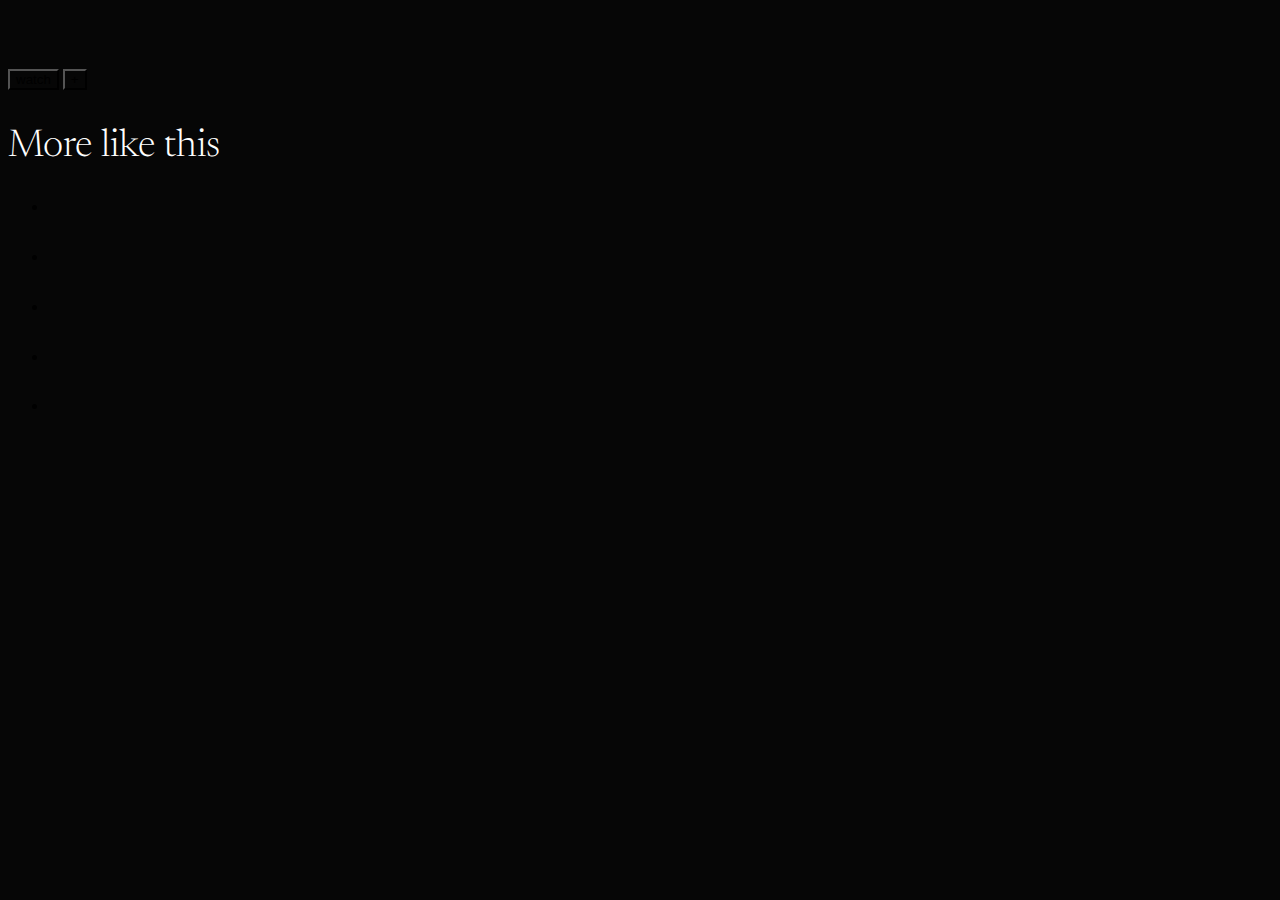
<file: Front/fiche_film.html>
<!DOCTYPE html>
<html lang="en">
<head>
    <meta charset="UTF-8">
    <meta name="viewport" content="width=device-width, initial-scale=1.0">
    <link rel="stylesheet" href="styles.css">
    <title>FlouFix</title>
</head>
<body>
    <main>
        <section id="part1">
            <article id="img_movie">
                <img class="backdrop">  <!-- backdrop pass -->
                <img class="blur">  <!-- carré noir effet fendu -->
            </article>
            <section id="info">
                <article id="info_film">
                    <h1 class="titres"></h1> <!--nom de film -->
                    <h6 class="titreside"></h6>  <!-- année  -->
                    <h6 class="note"></h6> <!--note -->
                </article>
                <article id="lecture">
                    <button  class="butviolet">watch</button>
                    <button class="butblanc">+</button>
                </article>
            </section>
        </section>
        <!-- divider -->
        <section id="part2">
            <article id="resume">
                <h4 class="genres"></h4> <!--genre-->
                <h7 class="overview"></h7> <!--overview-->
            </article>
            <article id="suggestion">
                <h2 class="titres2">More like this</h2>
                <ul id="propal"> <!--image movie poster and over tittle movie-->
                    <li><a><img class="poster"><h2 class="titres2"></h2></a></li>
                    <li><a><img class="poster"><h2 class="titres2"></h2></a></li>
                    <li><a><img class="poster"><h2 class="titres2"></h2></a></li>
                    <li><a><img class="poster"><h2 class="titres2"></h2></a></li>
                    <li><a><img class="poster"><h2 class="titres2"></h2></a></li>  
                </ul>
            </article>
        </section>
    </main>
</body>
</html>
</file>
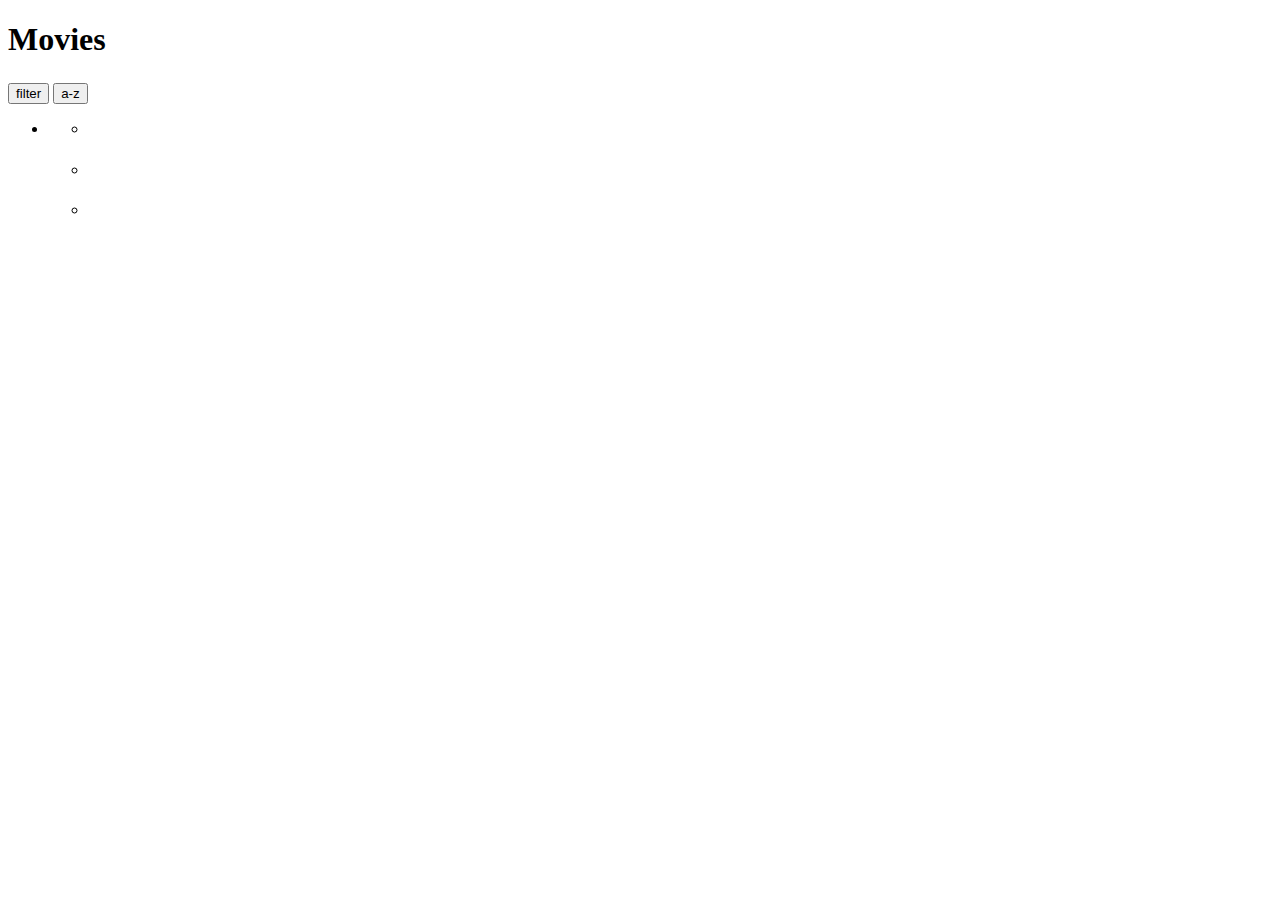
<file: Front/movies.html>
<!DOCTYPE html>
<html lang="en">
<head>
    <meta charset="UTF-8">
    <meta name="viewport" content="width=device-width, initial-scale=1.0">
    <title>Document</title>
</head>
<body>
    <main>
        <section id="movie1">
            <article id="infos">
                <h1 class="titres">Movies</h1>
                <h6 class="titreside"></h6>  <!--number of movies-->
            </article>
            <article id="lecture">
                <button class="butviolet">filter</button>
                <button class="butblanc">a-z</button>
            </article>
        </section>
        <!-- divider -->
        <section id="movie2">
        <ul> <!--display flex box-->
            <li>
                <ul>
                    <li><img class="poster"></li>
                </ul>
                <ul>
                    <li><h5 class="texte"></h5></li> <!--nom du film -->
                    <li><h5 class="texte"></h5></li> <!--tag ? note ?  -->
                </ul>
            </li>
<!-- end so on  -->
        </ul>
        </section>
    </main>
</body>
</html>
</file>
<file: Front/styles.css>
@import url('https://fonts.googleapis.com/css2?family=Inter:ital,opsz,wght@0,14..32,100..900;1,14..32,100..900&display=swap');

/* font-family: "Inter"; */

@import url('https://fonts.googleapis.com/css2?family=Inter:ital,opsz,wght@0,14..32,100..900;1,14..32,100..900&family=Newsreader:ital,opsz,wght@0,6..72,200..800;1,6..72,200..800&display=swap');

/* font-family: "Newsreader"
font-weight: 500; */

/* violet
color: 9003FF */

* {
    background-color: rgb(6, 6, 6);
}

.titres {
    font-family: "Newsreader", light;
    font-style: light;
    font-weight: 300;
    font-size: 4rem;
    color: white; 
}

.genres {
    font-family: "Newsreader";
    font-weight: 300;
    font-size: 1.8rem;
    color: white; 
}

.titres2 {
    font-family: "Newsreader";
    font-weight: 300;
    font-size: 2.4rem;
    color: white; 
}

.signin {
    font-family: "Newsreader";
    font-weight: 200;
    font-size: 2rem;
    color: white; 
}

.texte {
    font-family: "Newsreader";
    font-weight: 200;
    font-size: 1.3rem;
    color: white; 
}

.titreside {
    font-family: "Inter";
    font-weight: 300;
    font-size: 1.1rem;
    color: white; 
}

.overview {
    font-family: "Inter";
    font-weight: 300;
    font-size: 1rem;
    color: white; 
}
</file>
